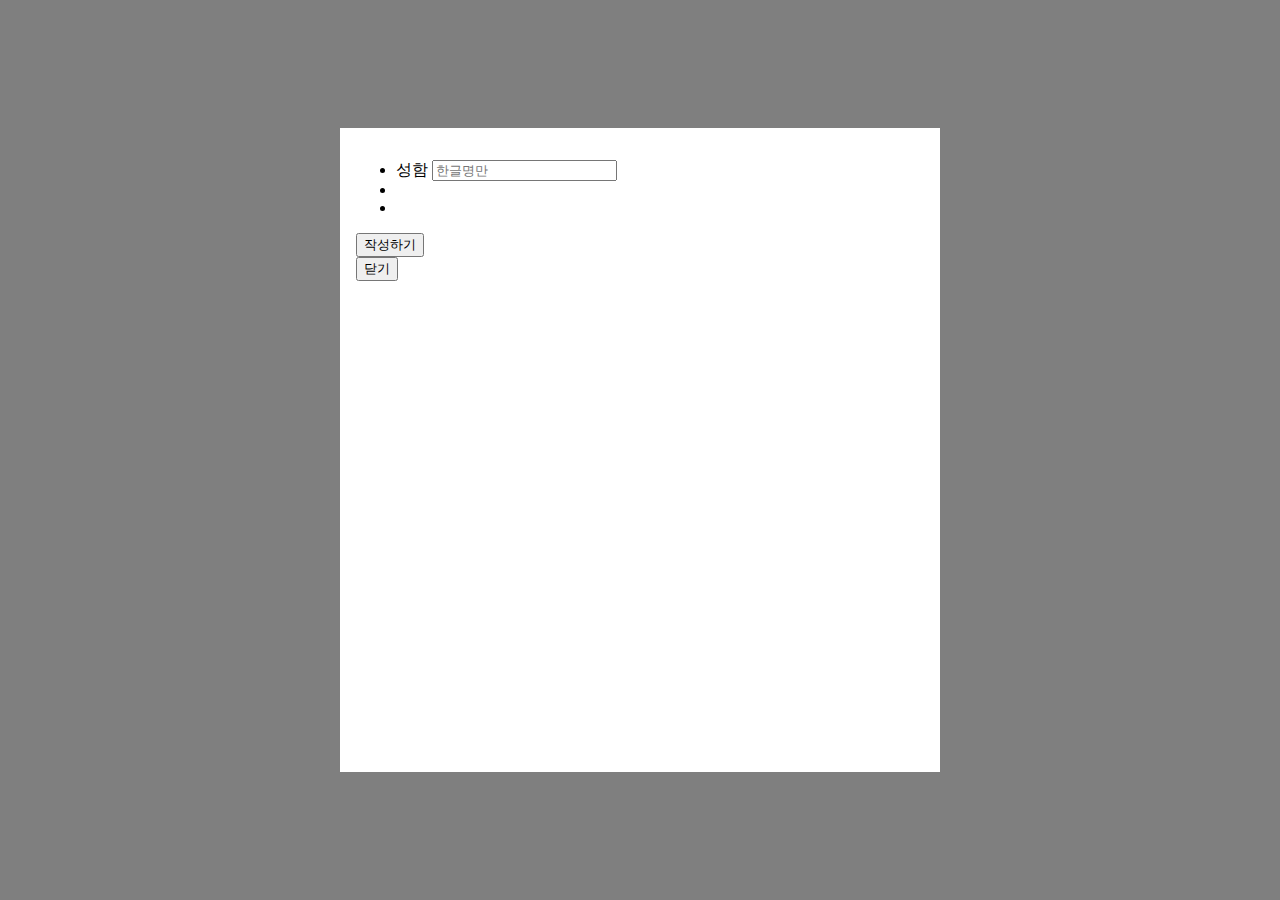
<file: form.html>
<!DOCTYPE html>
<html lang="en">
<head>
    <meta charset="UTF-8">
    <meta name="viewport" content="width=device-width, initial-scale=1.0">
    <title>Document</title>
    <style>
        .popupshow::before{
            content: "";
            position: fixed;
            left: 0; right: 0;
            top: 0; bottom: 0;
            background-color: rgba(0, 0, 0, .5);
        }
        #popupform{
            display: none;
            background-color: white;
            min-width: 280px;
            max-width: 600px;
            width: 50vw;
            padding: 1rem;
            box-sizing: border-box;
            position: absolute;
            margin: auto; /*바깥여백 똑같으니까 가운데 정렬*/
            left: 0; right: 0; top: 10vw; bottom: 10vw;
        }
        .popupshow #popupform{
            display: block;
        }
        form li p{
            display: none;
        }
        input[type='text']:focus + p{
            display: block;
        }
        img[src$=".jpg"]{
            display: none;
        }
        a[href="#none"]{
            display: none;
        }
        
    </style>
</head>
<body class="popupshow">

    <div id="popupform">
        
        <form action="데이터 저장할 페이지" name="db명과 같은 이름으로 한다.">
            <!-- <input type="image" name="" src="./img/img_yjy/recipe/cucumber.jpg"> -->
            <ul>
                <li>
                    <label for="wr_name">성함</label>
                    <input type="text" name="wr_name" placeholder="한글명만" id="wr_name">
                    <p>한글이름만 반드시 쓰셔야해요.</p>
                </li>
                <li>

                </li>
                <li></li>
            </ul>
            <button type="button">작성하기</button>
        </form>

        <button>닫기</button>
    </div>
    <script>
        document.querySelector("#popupform button").addEventListener('click', function(){
            document.body.classList = "";
        })
    </script>
</body>
</html>
</file>
